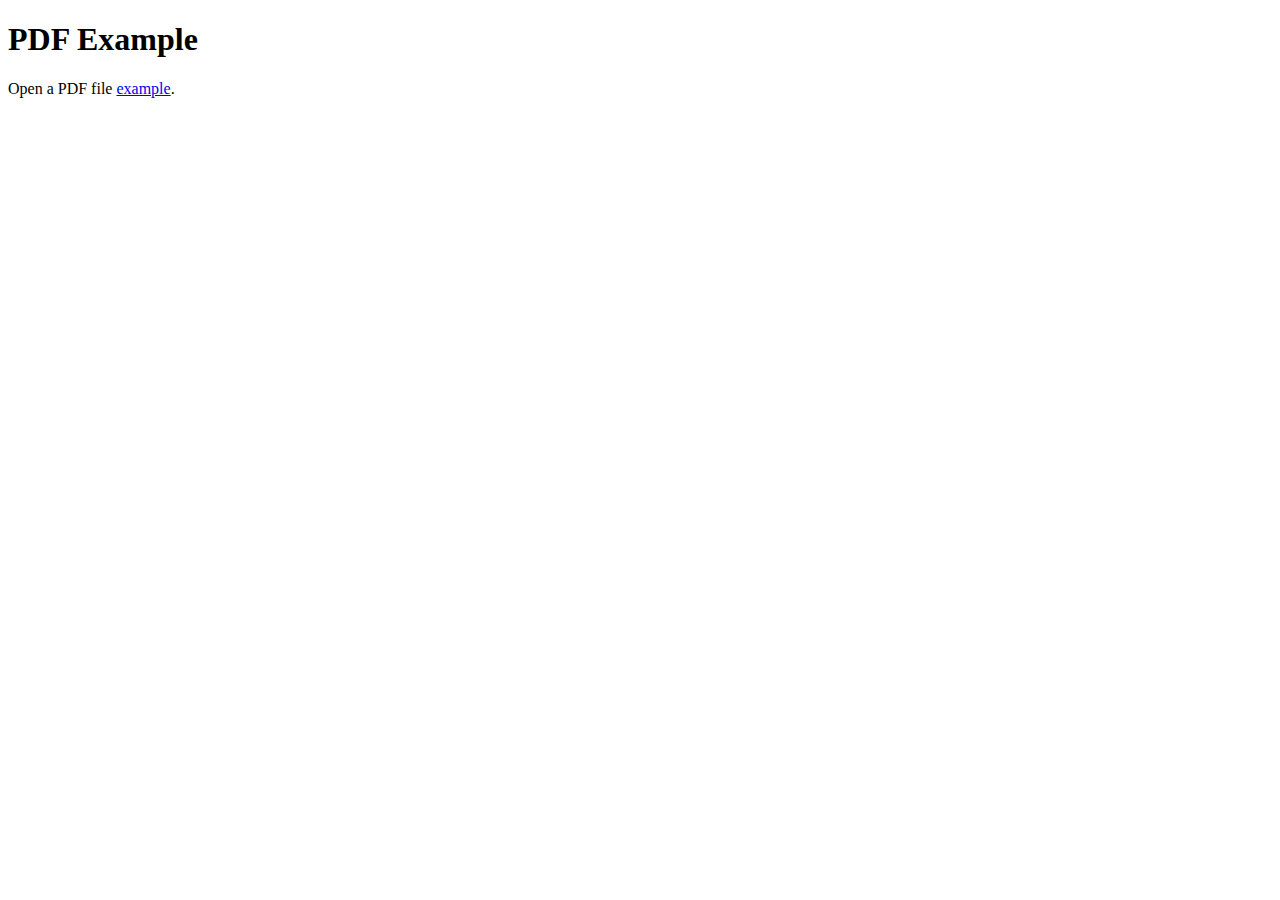
<file: resume.html>
<!DOCTYPE html>
<html>
  <head>
    <title>Title of the document</title>
  </head>
  <body>
    <h1>PDF Example</h1>
    <p>Open a PDF file <a href="/uploads/media/default/0001/01/540cb75550adf33f281f29132dddd14fded85bfc.pdf">example</a>.</p>
  </body>
</html>
</file>
